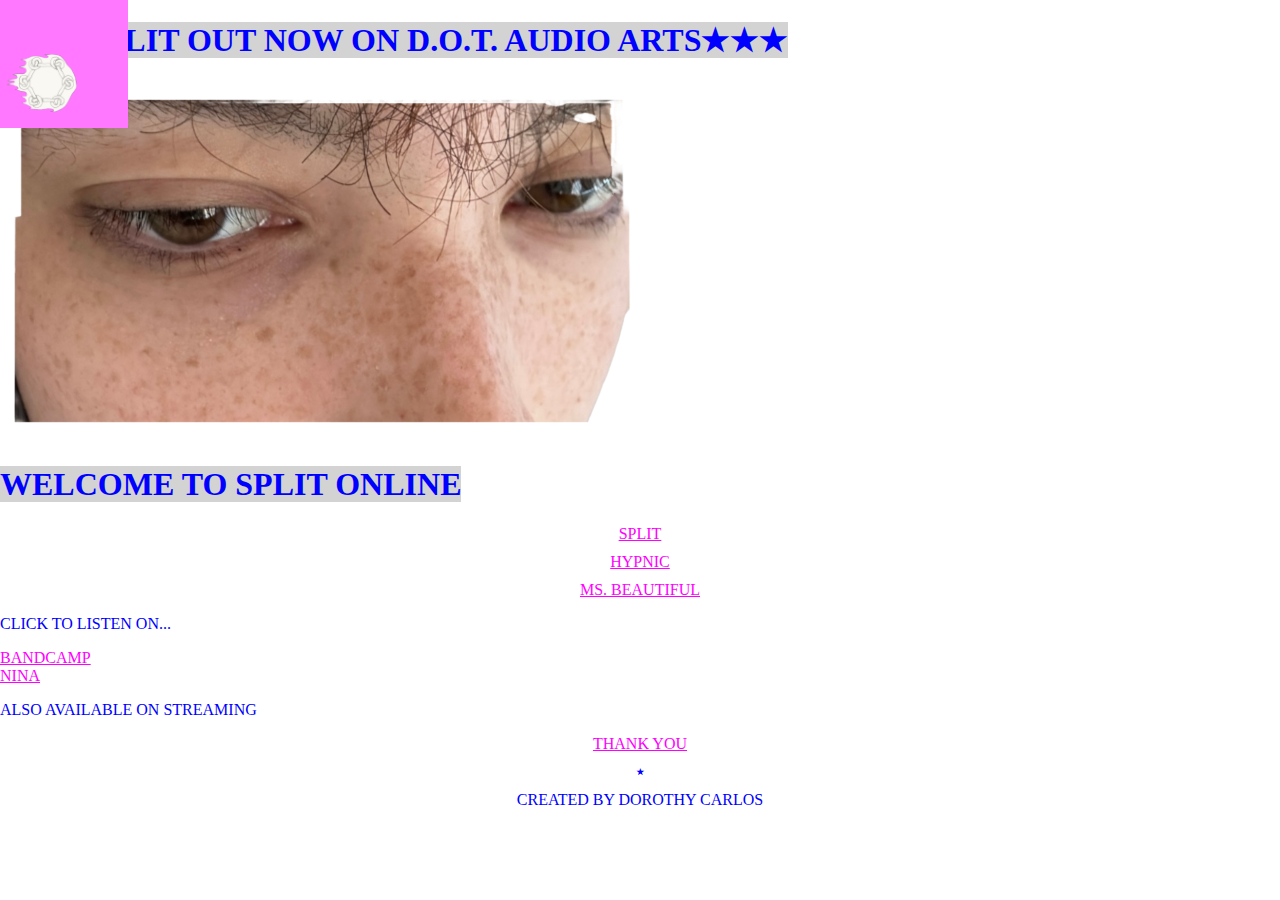
<file: splitwebsite/index.html>
<!DOCTYPE html>
<html lang="en">
    <head>
        <meta charset="UTF-8">
<title>SPLIT ONLINE</title>
<meta name="viewport" content="width=device-width,initial-scale=1">
<link rel="stylesheet" href="styles.css">
<link rel="icon" href="star-fill.svg">
<script src="main.js"></script>
<style>
      .link-container {
        text-align: center;
    }
    ul {
        list-style: none; /* Removes default list styling */
        padding: 0;
    }
    li {
        margin-bottom: 10px; /* Adds space below each list item */
    }
    @keyframes moveAround {
            0% {
                transform: translate(0, 0);
            }
            25% {
                transform: translate(400px, 600px);
            }
            50% {
                transform: translate(800px, 80px);
            }
            75% {
                transform: translate(400px, 0px);
            }
            100% {
                transform: translate(0, 0);
            }
        }

        .moving-image {
            position: absolute;
            top: 0;
            left: 0;
            animation: moveAround 11s linear infinite;
            width: 10%;  /* Adjust width as needed */
            height: auto; /* Maintain aspect ratio */
        }
</style>
    </head>

<body>
 <h1><span style="background-color: lightgray;">★★★SPLIT OUT NOW ON D.O.T. AUDIO ARTS★★★</span></h1>
 <img src="face.PNG" alt="FACE" style="width:50%">
 <h1><span style="background-color: lightgray;">WELCOME TO SPLIT ONLINE</span></h1>

 <div class="link-container">
 <ul>
    <li><a href="split.html">SPLIT</a></li>
    <li><a href="hypnic.html">HYPNIC</a></li>
    <li><a href="msbeautiful.html">MS. BEAUTIFUL</a></li>
 </ul>
</div>
<p>CLICK TO LISTEN ON...</p>
<a href="https://dorothycarlos.bandcamp.com/album/split" target="_blank">BANDCAMP</a><br>
<a href="https://www.ninaprotocol.com/releases/dorothy-carlos-split">NINA</a>
<p>ALSO AVAILABLE ON STREAMING</p>
<div class="link-container">
<ul>
    <li><a href="thankyou.html">THANK YOU</a></li>
    <li>⭑</li>
    <li><span >CREATED BY DOROTHY CARLOS</span></li>
</ul>
</div>
    <a href="https://dorothycarlos.bandcamp.com/album/split" target="_blank">
    <img src="splitcover.PNG" alt="Moving Image" class="moving-image">
</a>


</body>
</html>
</file>
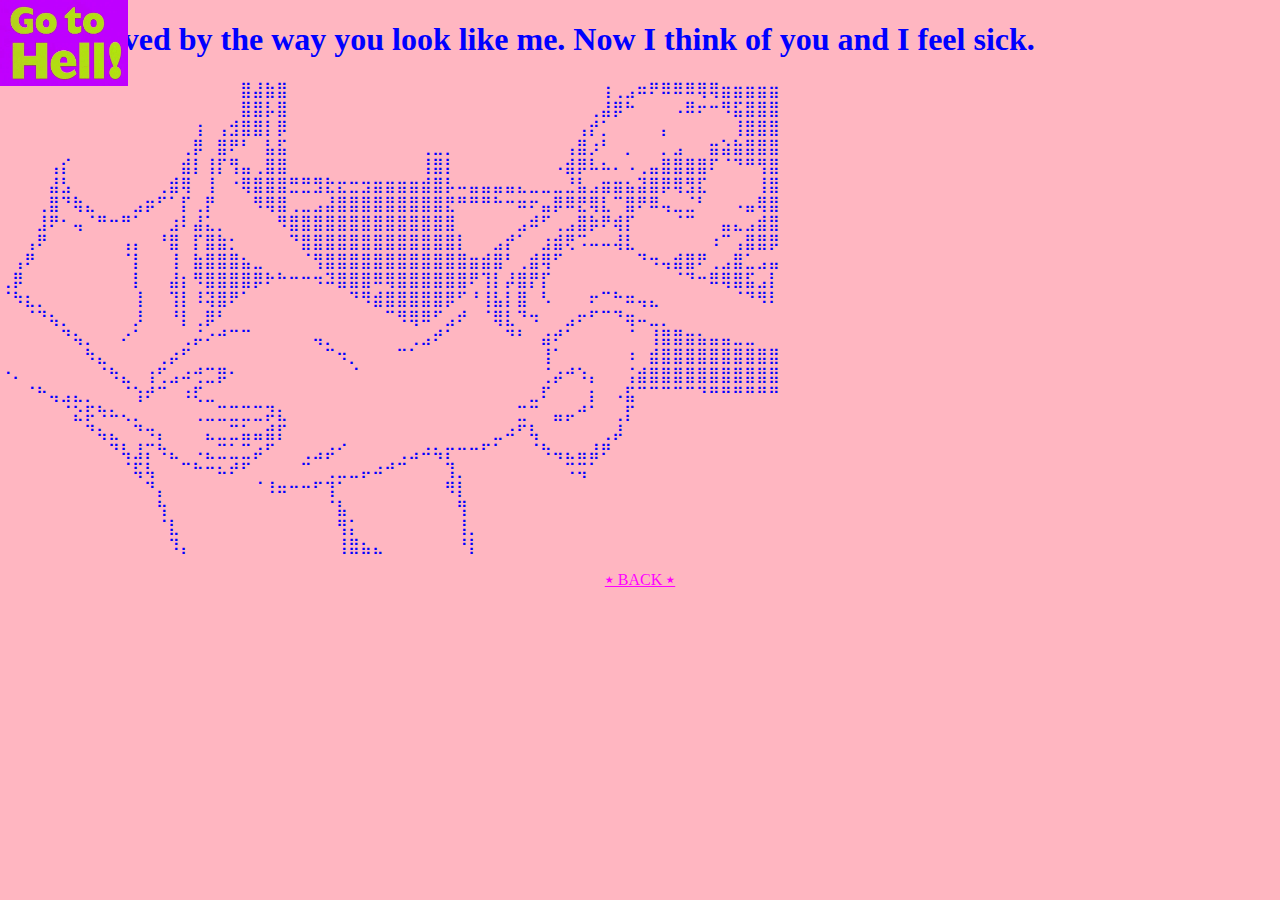
<file: heart.html>
<!DOCTYPE html>
<html lang="en">
<meta charset="UTF-8">
<title>FKFKFKFKFKFKFKFK</title>
<meta name="viewport" content="width=device-width,initial-scale=1">
<link rel="stylesheet" href="styles.css">
<style>
        .link-container {
        text-align: center;
    }
    body {
    background-color: lightpink;
    color: red;
    margin: 0;
    padding: 0;
    }
    @keyframes moveAround {
            0% {
                transform: translate(0, 0);
            }
            25% {
                transform: translate(400px, 300px);
            }
            50% {
                transform: translate(0px, 600px);
            }
            75% {
                transform: translate(400px, 300px);
            }
            100% {
                transform: translate(0, 0);
            }
        }

        .moving-image {
            position: absolute;
            top: 0;
            left: 0;
            animation: moveAround 12s linear infinite;
            width: 10%;  /* Adjust width as needed */
            height: auto; /* Maintain aspect ratio */
        }
</style>
<script src=""></script>
<body>
 <h1>I was moved by the way you look like me. Now I think of you and I feel sick.</h1>
 <p>⠀⠀⠀⠀⠀⠀⠀⠀⠀⠀⠀⠀⠀⠀⠀⠀⠀⠀⠀⠀⣿⣼⣷⣿⠀⠀⠀⠀⠀⠀⠀⠀⠀⠀⠀⠀⠀⠀⠀⠀⠀⠀⠀⠀⠀⠀⠀⠀⠀⠀⢰⢀⣠⠶⠟⠿⠿⠿⢿⢿⣶⣶⣶⣶⣶
    ⠀⠀⠀⠀⠀⠀⠀⠀⠀⠀⠀⠀⠀⠀⠀⠀⠀⠀⠀⠀⣿⣿⡧⣿⠀⠀⠀⠀⠀⠀⠀⠀⠀⠀⠀⠀⠀⠀⠀⠀⠀⠀⠀⠀⠀⠀⠀⠀⠀⢀⣼⡿⠓⠀⠀⠀⠠⠿⠖⠒⠻⣯⣿⣿⣿
    ⠀⠀⠀⠀⠀⠀⠀⠀⠀⠀⠀⠀⠀⠀⠀⠀⢰⠀⢠⣺⣿⣿⡇⡿⠀⠀⠀⠀⠀⠀⠀⠀⠀⠀⠀⠀⠀⠀⠀⠀⠀⠀⠀⠀⠀⠀⠀⠀⢠⡞⡁⠀⠀⠀⠀⡄⠀⠀⠀⠀⠀⢸⣿⣿⣿
    ⠀⠀⠀⠀⠀⠀⠀⠀⠀⠀⠀⠀⠀⠀⠀⢀⡿⠀⣿⠟⠃⠀⣧⣯⠀⠀⠀⠀⠀⠀⠀⠀⠀⠀⠀⢀⣀⡀⠀⠀⠀⠀⠀⠀⠀⠀⠀⢠⣿⡰⠃⠀⡀⠀⠀⡀⣠⠀⠀⣶⣵⣷⣿⣿⣿
    ⠀⠀⠀⠀⢠⡎⠀⠀⠀⠀⠀⠀⠀⠀⠀⣾⡇⢸⡏⢻⣤⢀⣿⣿⠀⠀⠀⠀⠀⠀⠀⠀⠀⠀⠀⢸⣿⡇⠀⠀⠀⠀⠀⠀⠀⠀⠠⣾⡿⠧⠦⠄⠠⢀⣤⣿⣿⣿⣿⠏⠈⠙⠛⢻⣿
    ⠀⠀⠀⠀⣼⣣⠀⠀⠀⠀⠀⠀⠀⢀⣾⢿⠀⢸⠀⠐⢿⣿⣿⣿⣛⣛⣻⣗⣖⣒⣲⣶⣶⣶⣶⣾⣿⡧⠤⣤⣤⣤⣤⣄⣀⣀⣀⣘⣧⣠⣶⣶⣦⣽⣿⡿⢿⣻⣏⠀⠀⠀⠀⢸⣿
    ⠀⠀⠀⢀⣿⠙⢷⣄⠀⠀⠀⣠⡶⠋⠁⡏⢀⡟⠀⠀⠀⠻⢿⣿⢀⣀⣠⣼⣿⣿⣿⣿⣿⣿⣿⣿⣿⣟⠛⠛⠛⠓⠒⠶⠖⣤⡿⠿⣟⢿⣇⠉⣿⠟⠿⢤⣀⣈⠃⠀⠀⠠⣤⢿⣿
    ⠀⠀⠀⣸⠟⠂⢤⠈⠛⠒⠛⠁⠀⠀⣰⠇⣼⣅⡀⠀⠀⠀⠀⠻⣿⣿⣿⣿⣿⣿⣿⣿⣿⣿⣿⣿⣿⣿⠀⠀⠀⠀⠀⣠⠾⠋⢀⣠⣿⡷⠟⢾⡏⠀⠀⠀⠈⠉⠀⠀⣤⣄⣠⣾⣿
    ⠀⠀⢠⠟⠀⠀⠀⠀⠀⠀⢠⡄⠀⠘⣿⠀⡏⣿⣷⡂⠀⠀⠀⠀⠙⣿⣿⣿⣿⣿⣿⣿⣿⣿⣿⣿⣿⣿⡇⠀⠀⣠⡞⠁⠀⣰⣾⢟⠩⠤⠤⢼⣇⠀⠀⠀⠀⠀⠀⠰⠉⢠⣿⣿⡿
    ⠀⢠⠟⠀⠀⠀⠀⠀⠀⠀⠈⡇⠀⠀⢸⠀⣷⣿⣿⣿⣦⣀⠀⠀⠀⠈⢻⣿⣿⣿⣿⣿⣿⣿⣿⣿⣿⣿⣿⣶⣾⣿⠃⢀⣾⢿⠋⠀⠀⠀⠀⠀⠀⠙⠲⢤⣾⣿⠟⢀⣠⣿⣁⣠⣤
    ⢀⡿⠀⠀⠀⠀⠀⠀⠀⠀⠀⡇⠀⠀⣼⡆⠻⣿⣿⣿⣿⡿⠗⠓⠒⠒⠲⠽⣿⣿⣿⠿⢿⣿⣿⣿⣿⣿⣿⠟⢹⡇⡼⣿⡟⡏⠀⠀⠀⠀⠀⠀⠀⠀⠀⠀⠈⠙⠒⠿⢿⣿⣯⣠⡇
    ⠈⠳⣆⡀⠀⠀⠀⠀⠀⠀⠀⢸⠀⠀⢹⡇⠸⢽⣿⠟⠁⠀⠀⠀⠀⠀⠀⠀⠀⠙⠻⣾⣿⣿⣿⣿⣿⡿⠋⠘⢸⣧⡇⣿⠀⠣⠀⠀⠀⠖⠉⠓⠶⢤⣄⠀⠀⠀⠀⠀⠀⠈⠙⠻⠇
    ⠀⠀⠈⠙⢦⡀⠀⠀⠀⠀⠀⡸⠀⠀⠘⡇⢀⡿⠃⠀⠀⠀⠀⠀⠀⠀⠀⠀⠀⠀⠀⠀⠉⠻⢿⠿⠋⣠⠞⠀⠈⢿⣇⠙⠲⠀⠀⣠⠖⠋⠉⠙⢶⠤⣀⡀⠀⠀⠀⠀⠀⠀⠀⠀⠀
    ⠀⠀⠀⠀⠀⠙⢦⡀⠀⠀⠔⠁⠀⠀⠀⢀⡬⠔⠚⠉⠉⠀⠀⠀⠀⠀⢤⡀⠀⠀⠀⠀⠀⠀⢀⣠⠞⠁⠀⠀⠀⠀⠙⠃⠀⣴⠞⠁⠀⠀⠀⠀⠈⠀⢸⣿⣿⣶⣦⣤⣤⣀⣀⠀⠀
    ⠀⠀⠀⠀⠀⠀⠀⠳⣄⠀⠀⠀⠀⢀⡴⠋⠀⠀⠀⠀⠀⠀⠀⠀⠀⠀⠀⠉⠲⡀⠀⠀⠀⠉⠁⠀⠀⠀⠀⠀⠀⠀⠀⠀⠀⢸⠁⠀⠀⠀⠀⠀⠰⠀⣾⣿⣿⣿⣿⣿⣿⣿⣿⣿⣿
    ⠐⠄⠀⠀⠀⠀⠀⠀⠈⠳⣄⠀⢰⢋⣠⠴⢚⣉⡿⠂⠀⠀⠀⠀⠀⠀⠀⠀⠀⠈⠀⠀⠀⠀⠀⠀⠀⠀⠀⠀⠀⠀⠀⠀⠀⢈⡴⠚⠱⡄⠀⠀⢨⣾⣿⣿⣿⣿⣿⣿⣿⣿⣿⣿⣿
    ⠀⠀⠈⠓⢤⣠⣄⡀⠀⠀⠈⢱⠞⠉⠀⠰⢏⣀⠀⠀⠀⠀⠀⠀⠀⠀⠀⠀⠀⠀⠀⠀⠀⠀⠀⠀⠀⠀⠀⠀⠀⠀⠀⠀⣀⠏⠀⠀⠀⡆⠀⠠⣯⠉⠉⠉⠉⠉⠙⠛⠛⠛⠛⠛⠛
    ⠀⠀⠀⠀⠀⠈⣕⡯⠳⠦⢄⡀⠀⠀⠀⠀⢀⣀⣉⣉⣉⣉⡽⣆⠀⠀⠀⠀⠀⠀⠀⠀⠀⠀⠀⠀⠀⠀⠀⠀⠀⠀⠀⣉⠉⠀⣤⡤⠚⠁⠀⢀⡏⠀⠀⠀⠀⠀⠀⠀⠀⠀⠀⠀⠀
    ⠀⠀⠀⠀⠀⠀⠀⠙⢦⣄⠀⠙⠲⡄⠀⠀⠀⣄⣀⣉⣥⣤⣾⡏⠀⠀⠀⠀⠀⠀⠀⠀⠀⠀⠀⠀⠀⠀⠀⠀⠀⣀⠴⠋⢧⠀⠀⠀⠀⠀⢀⡼⠀⠀⠀⠀⠀⠀⠀⠀⠀⠀⠀⠀⠀
    ⠀⠀⠀⠀⠀⠀⠀⠀⠀⠙⢧⣸⡍⠳⣄⠀⠠⣄⣉⣁⣉⡴⠋⠀⠀⢀⣠⡴⠊⠀⠀⠀⠀⢀⣠⠴⢦⡖⠒⠒⠋⠁⠀⠀⠈⠳⢤⣄⣤⣼⠟⠀⠀⠀⠀⠀⠀⠀⠀⠀⠀⠀⠀⠀⠀
    ⠀⠀⠀⠀⠀⠀⠀⠀⠀⠀⠈⢯⢧⠀⠀⠉⠓⠒⠦⠞⠋⠀⠀⠀⠀⠉⠀⢀⣀⣀⡤⠴⠚⠉⠀⠀⠀⢹⡀⠀⠀⠀⠀⠀⠀⠀⠀⠩⢭⠁⠀⠀⠀⠀⠀⠀⠀⠀⠀⠀⠀⠀⠀⠀⠀
    ⠀⠀⠀⠀⠀⠀⠀⠀⠀⠀⠀⠀⠙⡄⠀⠀⠀⠀⠀⠀⠀⠈⠸⠶⠒⠒⠋⢹⠁⠀⠀⠀⠀⠀⠀⠀⠀⠻⡇⠀⠀⠀⠀⠀⠀⠀⠀⠀⠀⠀⠀⠀⠀⠀⠀⠀⠀⠀⠀⠀⠀⠀⠀⠀⠀
    ⠀⠀⠀⠀⠀⠀⠀⠀⠀⠀⠀⠀⠀⢳⠀⠀⠀⠀⠀⠀⠀⠀⠀⠀⠀⠀⠀⠈⣧⠀⠀⠀⠀⠀⠀⠀⠀⠀⢻⠀⠀⠀⠀⠀⠀⠀⠀⠀⠀⠀⠀⠀⠀⠀⠀⠀⠀⠀⠀⠀⠀⠀⠀⠀⠀
    ⠀⠀⠀⠀⠀⠀⠀⠀⠀⠀⠀⠀⠀⠈⣇⠀⠀⠀⠀⠀⠀⠀⠀⠀⠀⠀⠀⠀⢻⡅⠀⠀⠀⠀⠀⠀⠀⠀⢸⡀⠀⠀⠀⠀⠀⠀⠀⠀⠀⠀⠀⠀⠀⠀⠀⠀⠀⠀⠀⠀⠀⠀⠀⠀⠀
    ⠀⠀⠀⠀⠀⠀⠀⠀⠀⠀⠀⠀⠀⠀⠹⡄⠀⠀⠀⠀⠀⠀⠀⠀⠀⠀⠀⠀⢸⣿⣦⣄⠀⠀⠀⠀⠀⠀⠘⡇⠀⠀⠀⠀⠀⠀⠀⠀⠀⠀⠀⠀⠀⠀⠀⠀⠀⠀⠀⠀⠀⠀⠀⠀⠀</p>
</div>
<img src="gth.webp" alt="Moving Image" class="moving-image">
<div class="link-container">
    <a href="msbeautiful.html">⭑ BACK ⭑</a>
   </div>
</body>
</html>
</file>
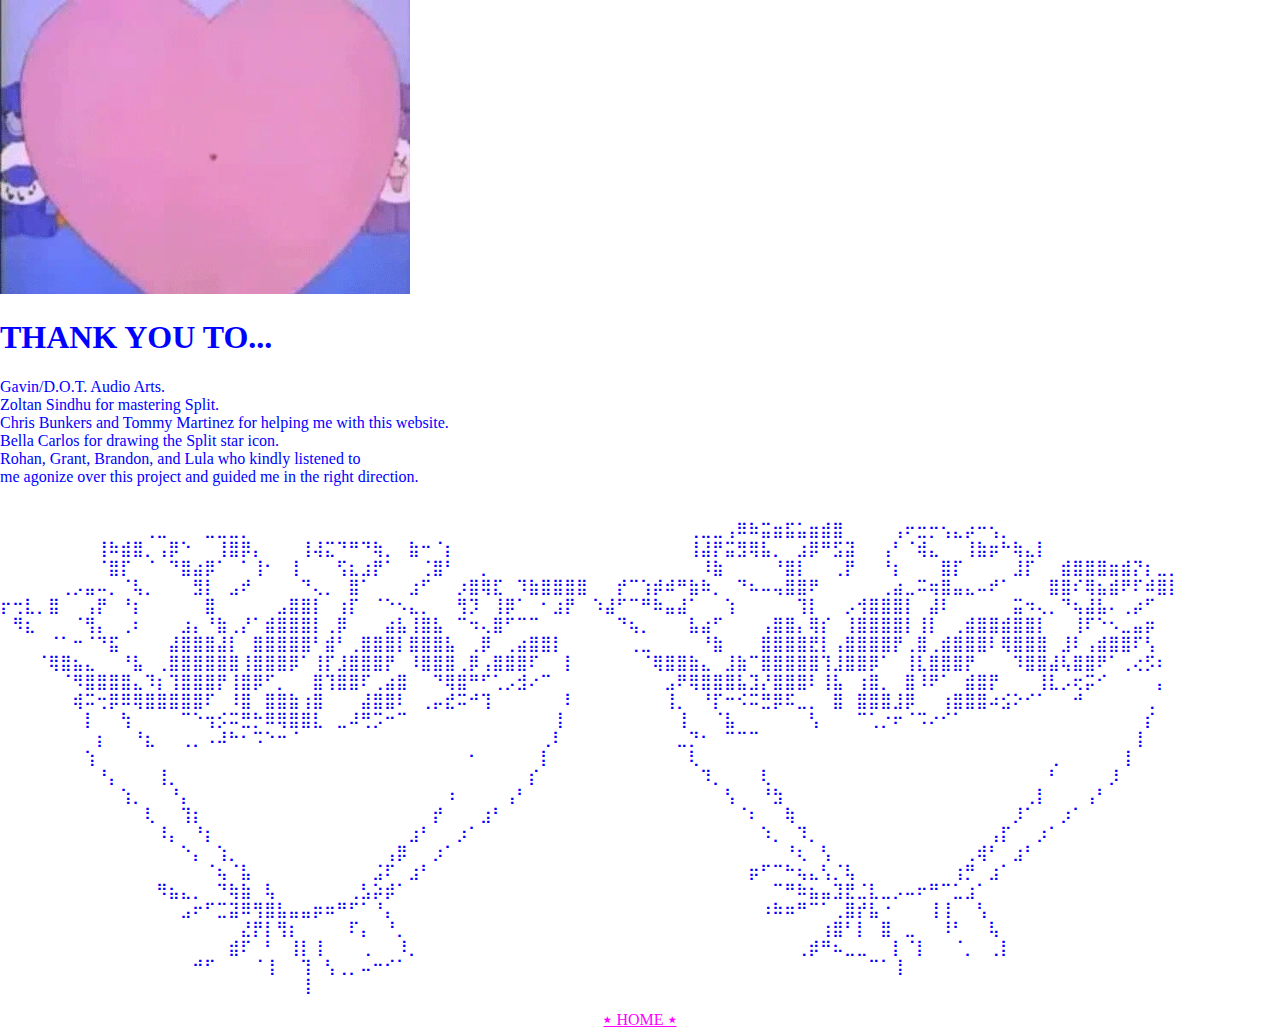
<file: thankyou.html>
<!DOCTYPE html>
<html lang="en">
    <head></head>
<meta charset="UTF-8">
<title>THANK YOU</title>
<meta name="viewport" content="width=device-width,initial-scale=1">
<link rel="stylesheet" href="styles.css">
<link rel="icon" href="star-fill.svg">
<script src="main.js"></script>
<style>
        .center-text {
        text-align: center;
    }
    .link-container {
        text-align: center;
    }
</style>
</head>
<body>
     <img src="carebears.webp" alt="bear" style="width:410px">
 <h1>THANK YOU TO...</h1>
 <p>Gavin/D.O.T. Audio Arts.<br> 
Zoltan Sindhu for mastering Split.<br>
Chris Bunkers and Tommy Martinez for helping me with this website.<br>
Bella Carlos for drawing the Split star icon.<br>
Rohan, Grant, Brandon, and Lula who kindly listened to<br>
me agonize over this project and guided me in the right direction.<br>
<br>
</p>
 <p>
    ⠀⠀⠀⠀⠀⠀⠀⠀⠀⠀⠀⠀⢀⣀⠀⠀⠀⣀⣀⣀⡀⠀⠀⠀⠀⠀⠀⠀⠀⠀⠀⠀⠀⠀⠀⠀⠀⠀⠀⠀⠀⠀⠀⠀⠀⠀⠀⠀⠀
⠀⠀⠀⠀⠀⠀⠀⠀⢀⣀⣀⢠⠿⠷⣭⣶⣯⣥⣶⣾⣿⠀⠀⠀⠀⢠⠖⣒⡒⢢⣄⡴⠒⢢⡀⠀⠀⠀⠀⠀⠀⠀⠀⠀⠀⠀⠀⠀⠀
⠀⠀⠀⠀⠀⠀⠀⠀⢸⠷⣾⣿⡀⢠⡿⠑⠀⠀⢸⣿⡿⡄⠀⠀⠀⢸⢼⣍⠙⠛⠙⢷⡀⠀⣷⠒⠈⡆⠀⠀⠀⠀⠀⠀⠀⠀⠀⠀⠀
⠀⠀⠀⠀⠀⠀⠀⠀⢸⣼⡟⣭⣻⢿⣧⡀⠀⣰⡿⠛⣫⣽⠀⠀⢠⠃⠈⢾⣄⠀⠀⢸⣷⡶⠓⢷⣄⡇⠀⠀⠀⠀⠀⠀⠀⠀⠀⠀⠀
⠀⠀⠀⠀⠀⠀⠀⠀⠈⣿⡏⠀⠈⠀⠙⣿⣴⡿⠁⠀⠁⢸⠂⠀⢸⠀⠀⠀⢫⣆⣰⡟⠁⠀⠀⢈⣿⠃⠀⠀⡀⠀⠀⠀⠀⠀⠀⠀⠀
⠀⠀⠀⠀⠀⠀⠀⠀⠀⠸⣷⠀⠀⠀⠀⠘⣿⡇⠀⠀⢀⡟⠀⠀⠘⡆⠀⠀⠀⣿⡏⠀⠀⠀⠀⣸⡏⠀⠀⣾⣿⣿⣿⣶⣾⡝⡆⣀⡀
⠀⠀⠀⠀⠀⢀⡠⣤⠤⡀⠈⢧⡀⠀⠀⠀⣻⡇⠀⣠⠞⠀⠀⠀⠀⠙⢄⡀⠀⣿⠁⠀⠀⠀⣰⠋⠀⠀⡰⣿⢿⣏⠀⠹⣷⣿⣿⣿⣿
⠀⠀⡞⠉⢱⡾⠾⠛⣷⠷⡀⠀⠙⠦⠤⢤⣿⣿⠟⠀⠀⠀⠀⠀⢀⣴⣀⠭⢶⣿⣤⣄⠤⠞⠁⠀⠀⠀⣿⣿⠎⢿⣦⣾⠟⠏⠾⣿⡇
⡖⢒⣇⡀⣿⠀⠀⢠⡟⠀⠘⡆⠀⠀⠀⠀⠀⣿⠀⠀⠀⠀⠀⣠⣿⣿⡇⠀⢰⡏⠀⠈⠑⠢⣄⡀⠀⠀⢻⡹⠀⢸⡿⠁⠀⠂⣰⡟⠀
⠱⣼⠋⠉⠛⠷⣤⣼⠁⠀⠀⢱⠀⠀⠀⠀⠀⢹⡇⠀⠀⡠⢺⣿⣿⣿⡇⠀⣼⠇⠀⠀⠀⠀⠀⣭⠲⢄⡀⠙⢦⣼⣧⠄⢀⡴⠋⠀⠀
⠀⠻⣆⠀⠀⠀⠈⢻⡄⠀⢀⠆⠀⠀⠀⣰⡄⠘⣷⢀⡜⠁⣾⣿⣿⣿⡇⢀⡿⠀⠀⠀⣴⣧⢸⣿⣧⠀⠉⠲⢄⣿⠋⠉⠉⠀⠀⠀⠀
⠀⠀⠙⢦⡀⠀⠀⠀⣧⣴⠋⠀⠀⠀⢠⣿⣿⡄⢿⡎⠀⢸⣿⣿⣿⣿⡇⢸⡇⠀⢀⣾⣿⣿⣾⣿⣿⡇⠀⠀⢸⠏⠑⠢⣀⣤⡶⠀⠀
⠀⠀⠀⠀⠈⠁⠒⠈⠙⣯⠀⠀⠀⠀⣼⣿⣿⣿⣼⡇⠀⣿⣿⣿⣿⣿⠃⣾⠃⢀⣿⣿⣿⡇⣿⣿⣿⣧⠀⢀⡿⠀⢀⣴⣿⣿⡇⠀⠀
⠀⠀⠀⢀⣀⠀⠀⠀⠀⠘⣷⠀⠀⠀⣿⣿⣿⣿⣟⡇⢠⣿⣿⣿⣿⡟⢀⣿⢀⣾⣿⣿⣿⠇⢿⣿⣿⣿⠀⣸⠇⢠⣾⣿⣿⠏⢣⠀⠀
⠀⠀⠀⠈⢿⣿⣦⣄⠀⠀⠘⣧⠀⢀⣿⣿⣿⣿⣿⣿⢸⣿⣿⣿⡿⠁⢸⡏⣸⣿⣿⣿⡟⠀⠸⣿⣿⣿⢀⡿⢠⣿⣿⣿⠏⠀⠀⡇⠀
⠀⠀⠀⠀⠈⢿⣿⣿⣷⣄⠀⣸⣷⠉⣿⣿⣿⣿⣿⢹⣸⣿⣿⡿⠁⠀⢸⣇⣿⣿⣿⡟⠀⠀⠀⠹⣿⣿⣼⢧⣿⣿⠟⠁⢀⢔⡫⠆⠀
⠀⠀⠀⠀⠀⠈⠻⣿⣿⣿⣿⣄⠹⡆⢹⣿⣿⣿⡟⢸⣿⡿⠋⡀⠀⠀⣿⢹⣿⣿⠏⢀⣴⣿⠀⠀⠙⢿⣿⠛⠋⢁⡠⣺⠔⠉⠀⠀⠀
⠀⠀⠀⠀⠀⠀⣠⠟⢿⣿⣿⣿⣧⣹⡜⣿⣿⣿⠇⢸⣧⠀⢰⣿⡀⠀⣿⠸⠟⠁⠀⣾⣿⡟⠀⠀⠀⢸⣇⡠⢖⡭⠊⠀⠀⠀⠀⡄⠀
⠀⠀⠀⠀⠀⠀⢾⠭⢒⡿⠿⢿⣿⣿⣿⣿⣿⠏⠀⠸⣿⠀⣿⣿⣷⢰⣿⠀⠀⠀⣼⣿⣿⠇⠀⢀⡤⣞⠭⠚⢹⠀⠀⠀⠀⠀⠀⠇⠀
⠀⠀⠀⠀⠀⠀⢸⡀⠀⠘⡏⠒⠪⠭⣛⡿⠯⣀⡀⠀⣿⠀⣿⣿⣿⣸⡿⠀⠀⢰⣿⣿⣿⠴⣪⠕⠊⠁⠀⠀⠚⠀⠀⠀⠀⠀⢀⠀⠀
⠀⠀⠀⠀⠀⠀⠀⡇⠀⠀⢳⠀⠀⠀⠀⠉⠑⢲⡪⠭⣛⡓⠿⢿⣿⣿⣇⠀⣀⠼⢛⡩⠒⠉⠀⠀⠀⠀⠀⠀⠀⠀⠀⠀⠀⠀⢸⠀⠀
⠀⠀⠀⠀⠀⠀⠀⢸⠀⠀⠈⣧⠀⠀⠀⠀⠀⠀⢣⠀⠀⠀⠉⢁⡐⠖⠈⠩⠔⠊⠁⠀⠀⠀⠀⠀⠀⠀⠀⠀⠀⠀⠀⠀⠀⠀⡎⠀⠀
⠀⠀⠀⠀⠀⠀⠀⠀⡆⠀⠀⠘⣆⠀⠀⢀⡀⠠⠼⠓⠂⠩⠑⠒⠈⠀⠀⠀⠀⠀⠀⠀⠀⠀⠀⠀⠀⠀⠀⠀⠀⠀⠀⠀⠀⢀⠇⠀⠀
⠀⠀⠀⠀⠀⠀⠀⣀⡙⠂⠀⠉⠉⠉⠀⠀⠀⠀⠀⠀⠀⠀⠀⠀⠀⠀⠀⠀⠀⠀⠀⠀⠀⠀⠀⠀⠀⠀⠀⠀⠀⠀⠀⠀⠀⢸⠀⠀⠀
⠀⠀⠀⠀⠀⠀⠀⢱⠀⠀⠀⠀⠀⠀⠀⠀⠀⠀⠀⠀⠀⠀⠀⠀⠀⠀⠀⠀⠀⠀⠀⠀⠀⠀⠀⠀⠀⠀⠀⠂⠀⠀⠀⠀⠀⡇⠀⠀⠀
⠀⠀⠀⠀⠀⠀⠀⠀⢇⠀⠀⠀⠀⠀⠀⠀⠀⠀⠀⠀⠀⠀⠀⠀⠀⠀⠀⠀⠀⠀⠀⠀⠀⠀⠀⠀⠀⠀⢀⠀⠀⠀⠀⠀⢸⠀⠀⠀⠀
⠀⠀⠀⠀⠀⠀⠀⠀⠘⡄⠀⠀⠀⢸⡀⠀⠀⠀⠀⠀⠀⠀⠀⠀⠀⠀⠀⠀⠀⠀⠀⠀⠀⠀⠀⠀⠀⠀⠀⠀⠀⠀⠀⠀⡎⠀⠀⠀⠀
⠀⠀⠀⠀⠀⠀⠀⠀⠀⠹⡀⠀⠀⠀⢇⠀⠀⠀⠀⠀⠀⠀⠀⠀⠀⠀⠀⠀⠀⠀⠀⠀⠀⠀⠀⠀⠀⠀⠃⠀⠀⠀⠀⡸⠀⠀⠀⠀⠀
⠀⠀⠀⠀⠀⠀⠀⠀⠀⠀⢱⡀⠀⠀⠘⡄⠀⠀⠀⠀⠀⠀⠀⠀⠀⠀⠀⠀⠀⠀⠀⠀⠀⠀⠀⠀⠀⠰⠀⠀⠀⠀⢠⠃⠀⠀⠀⠀⠀
⠀⠀⠀⠀⠀⠀⠀⠀⠀⠀⠀⢣⠀⠀⠘⣳⠀⠀⠀⠀⠀⠀⠀⠀⠀⠀⠀⠀⠀⠀⠀⠀⠀⠀⠀⠀⢀⡇⠀⠀⠀⢠⠃⠀⠀⠀⠀⠀⠀
⠀⠀⠀⠀⠀⠀⠀⠀⠀⠀⠀⠀⢇⠀⠀⢹⡆⠀⠀⠀⠀⠀⠀⠀⠀⠀⠀⠀⠀⠀⠀⠀⠀⠀⠀⠀⡞⠀⠀⠀⣰⠃⠀⠀⠀⠀⠀⠀⠀
⠀⠀⠀⠀⠀⠀⠀⠀⠀⠀⠀⠀⠈⠆⠀⠀⢷⠀⠀⠀⠀⠀⠀⠀⠀⠀⠀⠀⠀⠀⠀⠀⠀⠀⠀⡸⠁⠀⠀⡰⠁⠀⠀⠀⠀⠀⠀⠀⠀
⠀⠀⠀⠀⠀⠀⠀⠀⠀⠀⠀⠀⠀⠸⡄⠀⠘⡆⠀⠀⠀⠀⠀⠀⠀⠀⠀⠀⠀⠀⠀⠀⠀⠀⣰⠃⠀⠀⡰⠁⠀⠀⠀⠀⠀⠀⠀⠀⠀
⠀⠀⠀⠀⠀⠀⠀⠀⠀⠀⠀⠀⠀⠀⠱⡀⠀⠹⡀⠀⠀⠀⠀⠀⠀⠀⠀⠀⠀⠀⠀⠀⠀⢠⡏⠀⠀⡰⠁⠀⠀⠀⠀⠀⠀⠀⠀⠀⠀
⠀⠀⠀⠀⠀⠀⠀⠀⠀⠀⠀⠀⠀⠀⠀⠑⡄⠀⢱⡀⠀⠀⠀⠀⠀⠀⠀⠀⠀⠀⠀⠀⢠⡿⠀⠀⡰⠁⠀⠀⠀⠀⠀⠀⠀⠀⠀⠀⠀
⠀⠀⠀⠀⠀⠀⠀⠀⠀⠀⠀⠀⠀⠀⠀⠀⠘⢆⠀⢣⠀⠀⠀⠀⠀⠀⠀⠀⠀⠀⠀⢀⢾⠃⠀⣰⠃⠀⠀⠀⠀⠀⠀⠀⠀⠀⠀⠀⠀
⠀⠀⠀⠀⠀⠀⠀⠀⠀⠀⠀⠀⠀⠀⠀⠀⠀⠈⢦⠈⣧⠀⠀⠀⠀⠀⠀⠀⠀⠀⠀⣨⠏⠀⣰⠃⠀⠀⠀⠀⠀⠀⠀⠀⠀⠀⠀⠀⠀
⠀⠀⠀⠀⠀⠀⠀⠀⠀⠀⠀⠀⠀⡶⠋⠉⠓⢦⣄⢣⡈⢧⠀⠀⠀⠀⠀⠀⠀⠀⢰⡛⠀⣰⠁⠀⠀⠀⠀⠀⠀⠀⠀⠀⠀⠀⠀⠀⠀
⠀⠀⠀⠀⠀⠀⠀⠀⠀⠀⠀⠀⠀⠻⣦⣄⡀⠀⠙⢷⣷⠀⢧⠀⠀⠀⠀⠀⠀⢀⣣⡵⡾⠁⠀⠀⠀⠀⠀⠀⠀⠀⠀⠀⠀⠀⠀⠀⠀
⠀⠀⠀⠀⠀⠀⠀⠀⠀⠀⠀⠀⠀⠀⠀⠉⠛⠷⣦⣤⣹⣟⣈⣇⣀⡠⠤⠖⠛⠉⣁⣰⠁⠀⠀⠀⠀⠀⠀⠀⠀⠀⠀⠀⠀⠀⠀⠀⠀
⠀⠀⠀⠀⠀⠀⠀⠀⠀⠀⠀⠀⠀⠀⠀⣠⠖⠋⣉⣽⠿⢻⣿⣧⣤⣤⡶⠶⠛⠋⠁⠘⡄⠀⠀⠀⠀⠀⠀⠀⠀⠀⠀⠀⠀⠀⠀⠀⠀
⠀⠀⠀⠀⠀⠀⠀⠀⠀⠀⠀⠀⠀⠀⠰⠷⠶⠛⠉⠁⢀⣿⡞⣧⠐⠀⠀⠀⢸⢸⠀⠀⢣⠀⠀⠀⠀⠀⠀⠀⠀⠀⠀⠀⠀⠀⠀⠀⠀
⠀⠀⠀⠀⠀⠀⠀⠀⠀⠀⠀⠀⠀⠀⠀⠀⠀⠀⠀⠀⣜⡟⡇⢻⡆⠀⠀⠀⠀⠏⡄⠀⠘⡀⠀⠀⠀⠀⠀⠀⠀⠀⠀⠀⠀⠀⠀⠀⠀
⠀⠀⠀⠀⠀⠀⠀⠀⠀⠀⠀⠀⠀⠀⠀⠀⠀⠀⠀⢰⣿⠃⡇⠀⣿⠀⣀⠀⠀⠸⠃⠀⠀⢧⠀⠀⠀⠀⠀⠀⠀⠀⠀⠀⠀⠀⠀⠀⠀
⠀⠀⠀⠀⠀⠀⠀⠀⠀⠀⠀⠀⠀⠀⠀⠀⠀⠀⠀⣾⠏⠀⠃⠀⢸⡇⢸⠀⠀⠀⢀⠀⠀⠸⡀⠀⠀⠀⠀⠀⠀⠀⠀⠀⠀⠀⠀⠀⠀
⠀⠀⠀⠀⠀⠀⠀⠀⠀⠀⠀⠀⠀⠀⠀⠀⠀⢀⡾⠛⠦⣀⣀⠀⠀⡇⠈⡇⠀⠀⠈⡀⠀⢀⡇⠀⠀⠀⠀⠀⠀⠀⠀⠀⠀⠀⠀⠀⠀
⠀⠀⠀⠀⠀⠀⠀⠀⠀⠀⠀⠀⠀⠀⠀⠀⠚⠋⠀⠀⠀⠈⢸⠀⠀⢹⠀⢣⢀⡀⠤⠒⠊⠁⠀⠀⠀⠀⠀⠀⠀⠀⠀⠀⠀⠀⠀⠀⠀
⠀⠀⠀⠀⠀⠀⠀⠀⠀⠀⠀⠀⠀⠀⠀⠀⠀⠀⠀⠀⠀⠀⠀⠉⠁⢸⠀⠀⠀⠀⠀⠀⠀⠀⠀⠀⠀⠀⠀⠀⠀⠀⠀⠀⠀⠀⠀⠀⠀
⠀⠀⠀⠀⠀⠀⠀⠀⠀⠀⠀⠀⠀⠀⠀⠀⠀⠀⠀⠀⠀⠀⠀⠀⠀⢸⠀⠀⠀⠀⠀⠀⠀⠀⠀⠀⠀⠀⠀⠀⠀⠀⠀⠀⠀⠀⠀⠀⠀
 </p>
 <div class="link-container">
    <a href="index.html">⭑ HOME ⭑</a>
   </div>
</body>
</html>
</file>
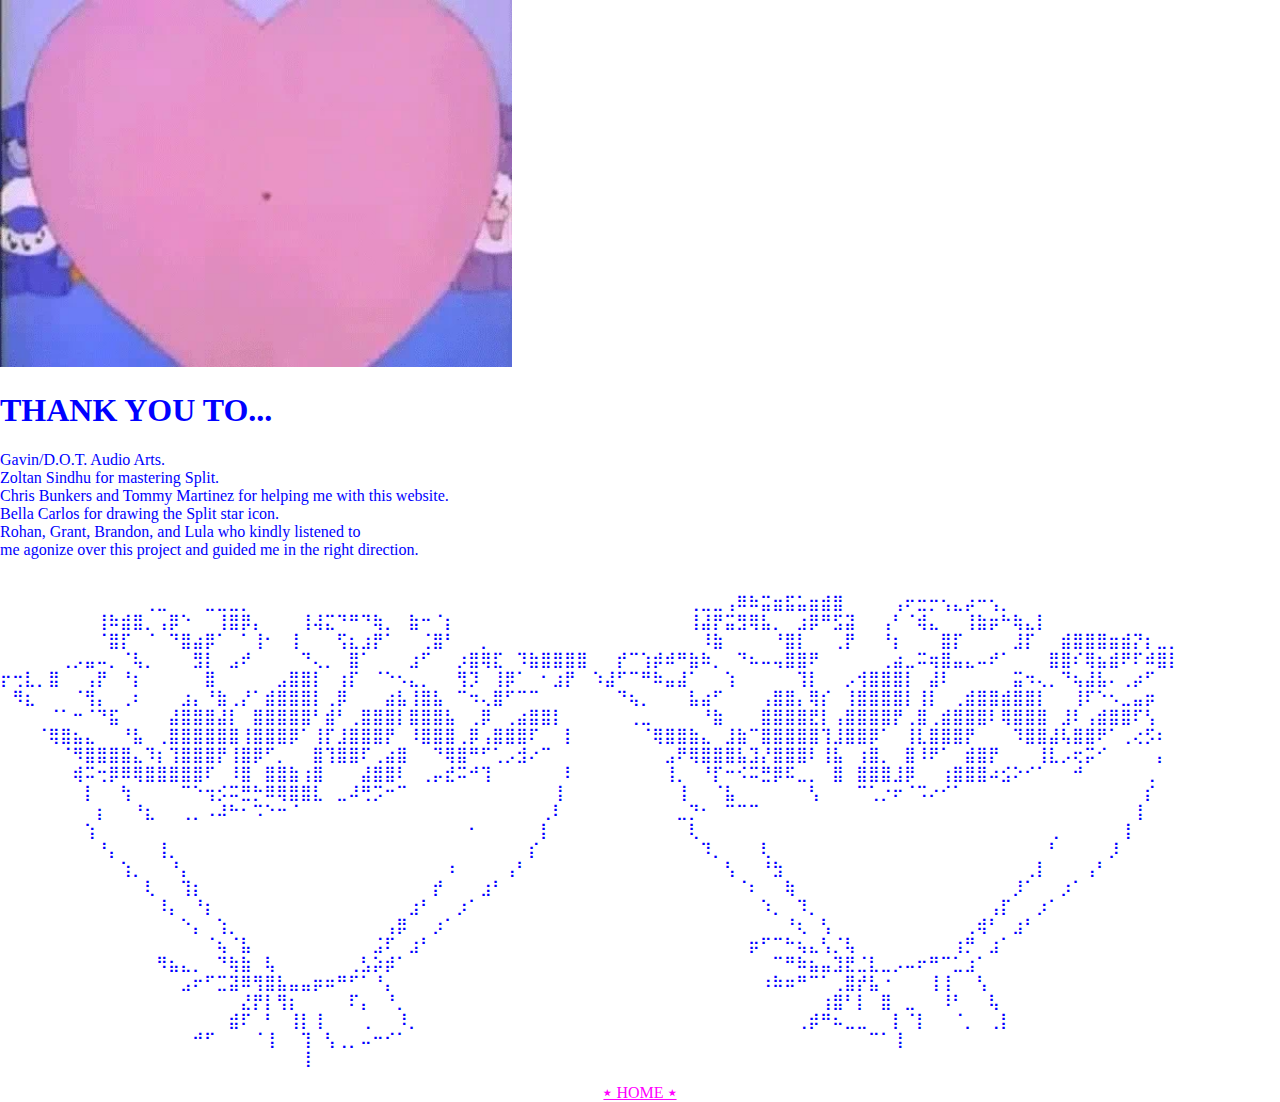
<file: splitwebsite/thankyou.html>
<!DOCTYPE html>
<html lang="en">
    <head></head>
<meta charset="UTF-8">
<title>THANK YOU</title>
<meta name="viewport" content="width=device-width,initial-scale=1">
<link rel="stylesheet" href="styles.css">
<link rel="icon" href="star-fill.svg">
<script src="main.js"></script>
<style>
        .center-text {
        text-align: center;
    }
    .link-container {
        text-align: center;
    }
</style>
</head>
<body>
     <img src="carebears.webp" alt="bear" style="width:40%">
 <h1>THANK YOU TO...</h1>
 <p>Gavin/D.O.T. Audio Arts.<br> 
Zoltan Sindhu for mastering Split.<br>
Chris Bunkers and Tommy Martinez for helping me with this website.<br>
Bella Carlos for drawing the Split star icon.<br>
Rohan, Grant, Brandon, and Lula who kindly listened to<br>
me agonize over this project and guided me in the right direction.<br>
<br>
</p>
 <p>
    ⠀⠀⠀⠀⠀⠀⠀⠀⠀⠀⠀⠀⢀⣀⠀⠀⠀⣀⣀⣀⡀⠀⠀⠀⠀⠀⠀⠀⠀⠀⠀⠀⠀⠀⠀⠀⠀⠀⠀⠀⠀⠀⠀⠀⠀⠀⠀⠀⠀
⠀⠀⠀⠀⠀⠀⠀⠀⢀⣀⣀⢠⠿⠷⣭⣶⣯⣥⣶⣾⣿⠀⠀⠀⠀⢠⠖⣒⡒⢢⣄⡴⠒⢢⡀⠀⠀⠀⠀⠀⠀⠀⠀⠀⠀⠀⠀⠀⠀
⠀⠀⠀⠀⠀⠀⠀⠀⢸⠷⣾⣿⡀⢠⡿⠑⠀⠀⢸⣿⡿⡄⠀⠀⠀⢸⢼⣍⠙⠛⠙⢷⡀⠀⣷⠒⠈⡆⠀⠀⠀⠀⠀⠀⠀⠀⠀⠀⠀
⠀⠀⠀⠀⠀⠀⠀⠀⢸⣼⡟⣭⣻⢿⣧⡀⠀⣰⡿⠛⣫⣽⠀⠀⢠⠃⠈⢾⣄⠀⠀⢸⣷⡶⠓⢷⣄⡇⠀⠀⠀⠀⠀⠀⠀⠀⠀⠀⠀
⠀⠀⠀⠀⠀⠀⠀⠀⠈⣿⡏⠀⠈⠀⠙⣿⣴⡿⠁⠀⠁⢸⠂⠀⢸⠀⠀⠀⢫⣆⣰⡟⠁⠀⠀⢈⣿⠃⠀⠀⡀⠀⠀⠀⠀⠀⠀⠀⠀
⠀⠀⠀⠀⠀⠀⠀⠀⠀⠸⣷⠀⠀⠀⠀⠘⣿⡇⠀⠀⢀⡟⠀⠀⠘⡆⠀⠀⠀⣿⡏⠀⠀⠀⠀⣸⡏⠀⠀⣾⣿⣿⣿⣶⣾⡝⡆⣀⡀
⠀⠀⠀⠀⠀⢀⡠⣤⠤⡀⠈⢧⡀⠀⠀⠀⣻⡇⠀⣠⠞⠀⠀⠀⠀⠙⢄⡀⠀⣿⠁⠀⠀⠀⣰⠋⠀⠀⡰⣿⢿⣏⠀⠹⣷⣿⣿⣿⣿
⠀⠀⡞⠉⢱⡾⠾⠛⣷⠷⡀⠀⠙⠦⠤⢤⣿⣿⠟⠀⠀⠀⠀⠀⢀⣴⣀⠭⢶⣿⣤⣄⠤⠞⠁⠀⠀⠀⣿⣿⠎⢿⣦⣾⠟⠏⠾⣿⡇
⡖⢒⣇⡀⣿⠀⠀⢠⡟⠀⠘⡆⠀⠀⠀⠀⠀⣿⠀⠀⠀⠀⠀⣠⣿⣿⡇⠀⢰⡏⠀⠈⠑⠢⣄⡀⠀⠀⢻⡹⠀⢸⡿⠁⠀⠂⣰⡟⠀
⠱⣼⠋⠉⠛⠷⣤⣼⠁⠀⠀⢱⠀⠀⠀⠀⠀⢹⡇⠀⠀⡠⢺⣿⣿⣿⡇⠀⣼⠇⠀⠀⠀⠀⠀⣭⠲⢄⡀⠙⢦⣼⣧⠄⢀⡴⠋⠀⠀
⠀⠻⣆⠀⠀⠀⠈⢻⡄⠀⢀⠆⠀⠀⠀⣰⡄⠘⣷⢀⡜⠁⣾⣿⣿⣿⡇⢀⡿⠀⠀⠀⣴⣧⢸⣿⣧⠀⠉⠲⢄⣿⠋⠉⠉⠀⠀⠀⠀
⠀⠀⠙⢦⡀⠀⠀⠀⣧⣴⠋⠀⠀⠀⢠⣿⣿⡄⢿⡎⠀⢸⣿⣿⣿⣿⡇⢸⡇⠀⢀⣾⣿⣿⣾⣿⣿⡇⠀⠀⢸⠏⠑⠢⣀⣤⡶⠀⠀
⠀⠀⠀⠀⠈⠁⠒⠈⠙⣯⠀⠀⠀⠀⣼⣿⣿⣿⣼⡇⠀⣿⣿⣿⣿⣿⠃⣾⠃⢀⣿⣿⣿⡇⣿⣿⣿⣧⠀⢀⡿⠀⢀⣴⣿⣿⡇⠀⠀
⠀⠀⠀⢀⣀⠀⠀⠀⠀⠘⣷⠀⠀⠀⣿⣿⣿⣿⣟⡇⢠⣿⣿⣿⣿⡟⢀⣿⢀⣾⣿⣿⣿⠇⢿⣿⣿⣿⠀⣸⠇⢠⣾⣿⣿⠏⢣⠀⠀
⠀⠀⠀⠈⢿⣿⣦⣄⠀⠀⠘⣧⠀⢀⣿⣿⣿⣿⣿⣿⢸⣿⣿⣿⡿⠁⢸⡏⣸⣿⣿⣿⡟⠀⠸⣿⣿⣿⢀⡿⢠⣿⣿⣿⠏⠀⠀⡇⠀
⠀⠀⠀⠀⠈⢿⣿⣿⣷⣄⠀⣸⣷⠉⣿⣿⣿⣿⣿⢹⣸⣿⣿⡿⠁⠀⢸⣇⣿⣿⣿⡟⠀⠀⠀⠹⣿⣿⣼⢧⣿⣿⠟⠁⢀⢔⡫⠆⠀
⠀⠀⠀⠀⠀⠈⠻⣿⣿⣿⣿⣄⠹⡆⢹⣿⣿⣿⡟⢸⣿⡿⠋⡀⠀⠀⣿⢹⣿⣿⠏⢀⣴⣿⠀⠀⠙⢿⣿⠛⠋⢁⡠⣺⠔⠉⠀⠀⠀
⠀⠀⠀⠀⠀⠀⣠⠟⢿⣿⣿⣿⣧⣹⡜⣿⣿⣿⠇⢸⣧⠀⢰⣿⡀⠀⣿⠸⠟⠁⠀⣾⣿⡟⠀⠀⠀⢸⣇⡠⢖⡭⠊⠀⠀⠀⠀⡄⠀
⠀⠀⠀⠀⠀⠀⢾⠭⢒⡿⠿⢿⣿⣿⣿⣿⣿⠏⠀⠸⣿⠀⣿⣿⣷⢰⣿⠀⠀⠀⣼⣿⣿⠇⠀⢀⡤⣞⠭⠚⢹⠀⠀⠀⠀⠀⠀⠇⠀
⠀⠀⠀⠀⠀⠀⢸⡀⠀⠘⡏⠒⠪⠭⣛⡿⠯⣀⡀⠀⣿⠀⣿⣿⣿⣸⡿⠀⠀⢰⣿⣿⣿⠴⣪⠕⠊⠁⠀⠀⠚⠀⠀⠀⠀⠀⢀⠀⠀
⠀⠀⠀⠀⠀⠀⠀⡇⠀⠀⢳⠀⠀⠀⠀⠉⠑⢲⡪⠭⣛⡓⠿⢿⣿⣿⣇⠀⣀⠼⢛⡩⠒⠉⠀⠀⠀⠀⠀⠀⠀⠀⠀⠀⠀⠀⢸⠀⠀
⠀⠀⠀⠀⠀⠀⠀⢸⠀⠀⠈⣧⠀⠀⠀⠀⠀⠀⢣⠀⠀⠀⠉⢁⡐⠖⠈⠩⠔⠊⠁⠀⠀⠀⠀⠀⠀⠀⠀⠀⠀⠀⠀⠀⠀⠀⡎⠀⠀
⠀⠀⠀⠀⠀⠀⠀⠀⡆⠀⠀⠘⣆⠀⠀⢀⡀⠠⠼⠓⠂⠩⠑⠒⠈⠀⠀⠀⠀⠀⠀⠀⠀⠀⠀⠀⠀⠀⠀⠀⠀⠀⠀⠀⠀⢀⠇⠀⠀
⠀⠀⠀⠀⠀⠀⠀⣀⡙⠂⠀⠉⠉⠉⠀⠀⠀⠀⠀⠀⠀⠀⠀⠀⠀⠀⠀⠀⠀⠀⠀⠀⠀⠀⠀⠀⠀⠀⠀⠀⠀⠀⠀⠀⠀⢸⠀⠀⠀
⠀⠀⠀⠀⠀⠀⠀⢱⠀⠀⠀⠀⠀⠀⠀⠀⠀⠀⠀⠀⠀⠀⠀⠀⠀⠀⠀⠀⠀⠀⠀⠀⠀⠀⠀⠀⠀⠀⠀⠂⠀⠀⠀⠀⠀⡇⠀⠀⠀
⠀⠀⠀⠀⠀⠀⠀⠀⢇⠀⠀⠀⠀⠀⠀⠀⠀⠀⠀⠀⠀⠀⠀⠀⠀⠀⠀⠀⠀⠀⠀⠀⠀⠀⠀⠀⠀⠀⢀⠀⠀⠀⠀⠀⢸⠀⠀⠀⠀
⠀⠀⠀⠀⠀⠀⠀⠀⠘⡄⠀⠀⠀⢸⡀⠀⠀⠀⠀⠀⠀⠀⠀⠀⠀⠀⠀⠀⠀⠀⠀⠀⠀⠀⠀⠀⠀⠀⠀⠀⠀⠀⠀⠀⡎⠀⠀⠀⠀
⠀⠀⠀⠀⠀⠀⠀⠀⠀⠹⡀⠀⠀⠀⢇⠀⠀⠀⠀⠀⠀⠀⠀⠀⠀⠀⠀⠀⠀⠀⠀⠀⠀⠀⠀⠀⠀⠀⠃⠀⠀⠀⠀⡸⠀⠀⠀⠀⠀
⠀⠀⠀⠀⠀⠀⠀⠀⠀⠀⢱⡀⠀⠀⠘⡄⠀⠀⠀⠀⠀⠀⠀⠀⠀⠀⠀⠀⠀⠀⠀⠀⠀⠀⠀⠀⠀⠰⠀⠀⠀⠀⢠⠃⠀⠀⠀⠀⠀
⠀⠀⠀⠀⠀⠀⠀⠀⠀⠀⠀⢣⠀⠀⠘⣳⠀⠀⠀⠀⠀⠀⠀⠀⠀⠀⠀⠀⠀⠀⠀⠀⠀⠀⠀⠀⢀⡇⠀⠀⠀⢠⠃⠀⠀⠀⠀⠀⠀
⠀⠀⠀⠀⠀⠀⠀⠀⠀⠀⠀⠀⢇⠀⠀⢹⡆⠀⠀⠀⠀⠀⠀⠀⠀⠀⠀⠀⠀⠀⠀⠀⠀⠀⠀⠀⡞⠀⠀⠀⣰⠃⠀⠀⠀⠀⠀⠀⠀
⠀⠀⠀⠀⠀⠀⠀⠀⠀⠀⠀⠀⠈⠆⠀⠀⢷⠀⠀⠀⠀⠀⠀⠀⠀⠀⠀⠀⠀⠀⠀⠀⠀⠀⠀⡸⠁⠀⠀⡰⠁⠀⠀⠀⠀⠀⠀⠀⠀
⠀⠀⠀⠀⠀⠀⠀⠀⠀⠀⠀⠀⠀⠸⡄⠀⠘⡆⠀⠀⠀⠀⠀⠀⠀⠀⠀⠀⠀⠀⠀⠀⠀⠀⣰⠃⠀⠀⡰⠁⠀⠀⠀⠀⠀⠀⠀⠀⠀
⠀⠀⠀⠀⠀⠀⠀⠀⠀⠀⠀⠀⠀⠀⠱⡀⠀⠹⡀⠀⠀⠀⠀⠀⠀⠀⠀⠀⠀⠀⠀⠀⠀⢠⡏⠀⠀⡰⠁⠀⠀⠀⠀⠀⠀⠀⠀⠀⠀
⠀⠀⠀⠀⠀⠀⠀⠀⠀⠀⠀⠀⠀⠀⠀⠑⡄⠀⢱⡀⠀⠀⠀⠀⠀⠀⠀⠀⠀⠀⠀⠀⢠⡿⠀⠀⡰⠁⠀⠀⠀⠀⠀⠀⠀⠀⠀⠀⠀
⠀⠀⠀⠀⠀⠀⠀⠀⠀⠀⠀⠀⠀⠀⠀⠀⠘⢆⠀⢣⠀⠀⠀⠀⠀⠀⠀⠀⠀⠀⠀⢀⢾⠃⠀⣰⠃⠀⠀⠀⠀⠀⠀⠀⠀⠀⠀⠀⠀
⠀⠀⠀⠀⠀⠀⠀⠀⠀⠀⠀⠀⠀⠀⠀⠀⠀⠈⢦⠈⣧⠀⠀⠀⠀⠀⠀⠀⠀⠀⠀⣨⠏⠀⣰⠃⠀⠀⠀⠀⠀⠀⠀⠀⠀⠀⠀⠀⠀
⠀⠀⠀⠀⠀⠀⠀⠀⠀⠀⠀⠀⠀⡶⠋⠉⠓⢦⣄⢣⡈⢧⠀⠀⠀⠀⠀⠀⠀⠀⢰⡛⠀⣰⠁⠀⠀⠀⠀⠀⠀⠀⠀⠀⠀⠀⠀⠀⠀
⠀⠀⠀⠀⠀⠀⠀⠀⠀⠀⠀⠀⠀⠻⣦⣄⡀⠀⠙⢷⣷⠀⢧⠀⠀⠀⠀⠀⠀⢀⣣⡵⡾⠁⠀⠀⠀⠀⠀⠀⠀⠀⠀⠀⠀⠀⠀⠀⠀
⠀⠀⠀⠀⠀⠀⠀⠀⠀⠀⠀⠀⠀⠀⠀⠉⠛⠷⣦⣤⣹⣟⣈⣇⣀⡠⠤⠖⠛⠉⣁⣰⠁⠀⠀⠀⠀⠀⠀⠀⠀⠀⠀⠀⠀⠀⠀⠀⠀
⠀⠀⠀⠀⠀⠀⠀⠀⠀⠀⠀⠀⠀⠀⠀⣠⠖⠋⣉⣽⠿⢻⣿⣧⣤⣤⡶⠶⠛⠋⠁⠘⡄⠀⠀⠀⠀⠀⠀⠀⠀⠀⠀⠀⠀⠀⠀⠀⠀
⠀⠀⠀⠀⠀⠀⠀⠀⠀⠀⠀⠀⠀⠀⠰⠷⠶⠛⠉⠁⢀⣿⡞⣧⠐⠀⠀⠀⢸⢸⠀⠀⢣⠀⠀⠀⠀⠀⠀⠀⠀⠀⠀⠀⠀⠀⠀⠀⠀
⠀⠀⠀⠀⠀⠀⠀⠀⠀⠀⠀⠀⠀⠀⠀⠀⠀⠀⠀⠀⣜⡟⡇⢻⡆⠀⠀⠀⠀⠏⡄⠀⠘⡀⠀⠀⠀⠀⠀⠀⠀⠀⠀⠀⠀⠀⠀⠀⠀
⠀⠀⠀⠀⠀⠀⠀⠀⠀⠀⠀⠀⠀⠀⠀⠀⠀⠀⠀⢰⣿⠃⡇⠀⣿⠀⣀⠀⠀⠸⠃⠀⠀⢧⠀⠀⠀⠀⠀⠀⠀⠀⠀⠀⠀⠀⠀⠀⠀
⠀⠀⠀⠀⠀⠀⠀⠀⠀⠀⠀⠀⠀⠀⠀⠀⠀⠀⠀⣾⠏⠀⠃⠀⢸⡇⢸⠀⠀⠀⢀⠀⠀⠸⡀⠀⠀⠀⠀⠀⠀⠀⠀⠀⠀⠀⠀⠀⠀
⠀⠀⠀⠀⠀⠀⠀⠀⠀⠀⠀⠀⠀⠀⠀⠀⠀⢀⡾⠛⠦⣀⣀⠀⠀⡇⠈⡇⠀⠀⠈⡀⠀⢀⡇⠀⠀⠀⠀⠀⠀⠀⠀⠀⠀⠀⠀⠀⠀
⠀⠀⠀⠀⠀⠀⠀⠀⠀⠀⠀⠀⠀⠀⠀⠀⠚⠋⠀⠀⠀⠈⢸⠀⠀⢹⠀⢣⢀⡀⠤⠒⠊⠁⠀⠀⠀⠀⠀⠀⠀⠀⠀⠀⠀⠀⠀⠀⠀
⠀⠀⠀⠀⠀⠀⠀⠀⠀⠀⠀⠀⠀⠀⠀⠀⠀⠀⠀⠀⠀⠀⠀⠉⠁⢸⠀⠀⠀⠀⠀⠀⠀⠀⠀⠀⠀⠀⠀⠀⠀⠀⠀⠀⠀⠀⠀⠀⠀
⠀⠀⠀⠀⠀⠀⠀⠀⠀⠀⠀⠀⠀⠀⠀⠀⠀⠀⠀⠀⠀⠀⠀⠀⠀⢸⠀⠀⠀⠀⠀⠀⠀⠀⠀⠀⠀⠀⠀⠀⠀⠀⠀⠀⠀⠀⠀⠀⠀
 </p>
 <div class="link-container">
    <a href="index.html">⭑ HOME ⭑</a>
   </div>
</body>
</html>
</file>
<file: splitwebsite/styles.css>
body {
    background-color: white;
    color: black;
    margin: 0;
    padding: 0;
}

body:hover {
color:blue
}
p {
    color:blue
}
p:hover {
    color:fuchsia
}
a {
    color: fuchsia; /* Normal link color */
}
a:visited {
    color: fuchsia; /* Visited link color */
}
a:hover {
    color: yellow; /* Hovered link color */
}
a:active {
    color: red; /* Active (clicked) link color */
}
a {
    text-align: center;
}

canvas {
    background-color: black;
    display: block;
    margin: 0 auto;
    height:100vh; 
}
/* Grid container */
.grid-container {
    display: grid;
    position: relative;
}

/* Style for the background image */
.background-image {
    width: 100%;
    height: auto; /* Maintain aspect ratio */
    grid-area: 1 / 1;
}

/* Style for the overlay text */
.overlay-text {
    position: absolute;
    top: -50%;
    left: 75%;
    transform: translate(-50%, 30%);
    color: darkgray; /* Text color */
    font-size: 35px; /* Adjust text size */
    z-index: 1; /* Ensure text is on top */
}

.overlay-textt {
    position: absolute;
    top: -50%;
    left: 1%;
    transform: translate(-50%, 30%);
    color: blue; /* Text color */
    font-size: 35px; /* Adjust text size */
    z-index: 1; /* Ensure text is on top */
}

.overlay-texttt {
    position: absolute;
    top: 50%;
    left: 40%;
    transform: translate(-50%, -50%);
    color: fuchsia; /* Text color */
    font-size: 30px; /* Text size */
    font-family: Arial, sans-serif; /* Font style */
    text-align: left;
}

html, body {
    color:black;
    margin:0px;
    padding:0px;
  }
  
  details {
    cursor: pointer;
  }
  
  p {
    cursor: default;
  }
  #info {
    padding:25px;
    position:absolute;
    font-size:18px;
    z-index:1;
  }
  
  button {
    border-radius:15px;
    background-color:transparent;
    border-width:1px;
    padding:20px;
  }
</file>
<file: styles.css>
body {
    background-color: white;
    color: black;
    margin: 0;
    padding: 0;
}

body:hover {
color:blue
}
p {
    color:blue
}
p:hover {
    color:fuchsia
}
a {
    color: fuchsia; /* Normal link color */
}
a:visited {
    color: fuchsia; /* Visited link color */
}
a:hover {
    color: yellow; /* Hovered link color */
}
a:active {
    color: red; /* Active (clicked) link color */
}
a {
    text-align: center;
}

canvas {
    background-color: black;
    display: block;
    margin: 0 auto;
    height:100vh; 
}
/* Grid container */
.grid-container {
    display: grid;
    position: relative;
}

/* Style for the background image */
.background-image {
    width: 100%;
    height: auto; /* Maintain aspect ratio */
    grid-area: 1 / 1;
}

/* Style for the overlay text */
.overlay-text {
    position: absolute;
    top: -50%;
    left: 75%;
    transform: translate(-50%, 30%);
    color: darkgray; /* Text color */
    font-size: 35px; /* Adjust text size */
    z-index: 1; /* Ensure text is on top */
}

.overlay-textt {
    position: absolute;
    top: -50%;
    left: 1%;
    transform: translate(-50%, 30%);
    color: blue; /* Text color */
    font-size: 35px; /* Adjust text size */
    z-index: 1; /* Ensure text is on top */
}

.overlay-texttt {
    position: absolute;
    top: 50%;
    left: 40%;
    transform: translate(-50%, -50%);
    color: fuchsia; /* Text color */
    font-size: 30px; /* Text size */
    font-family: Arial, sans-serif; /* Font style */
    text-align: left;
}

html, body {
    color:black;
    margin:0px;
    padding:0px;
  }
  
  details {
    cursor: pointer;
  }
  
  p {
    cursor: default;
  }
  #info {
    padding:25px;
    position:absolute;
    font-size:18px;
    z-index:1;
  }
  
  button {
    border-radius:15px;
    background-color:transparent;
    border-width:1px;
    padding:20px;
  }
</file>
